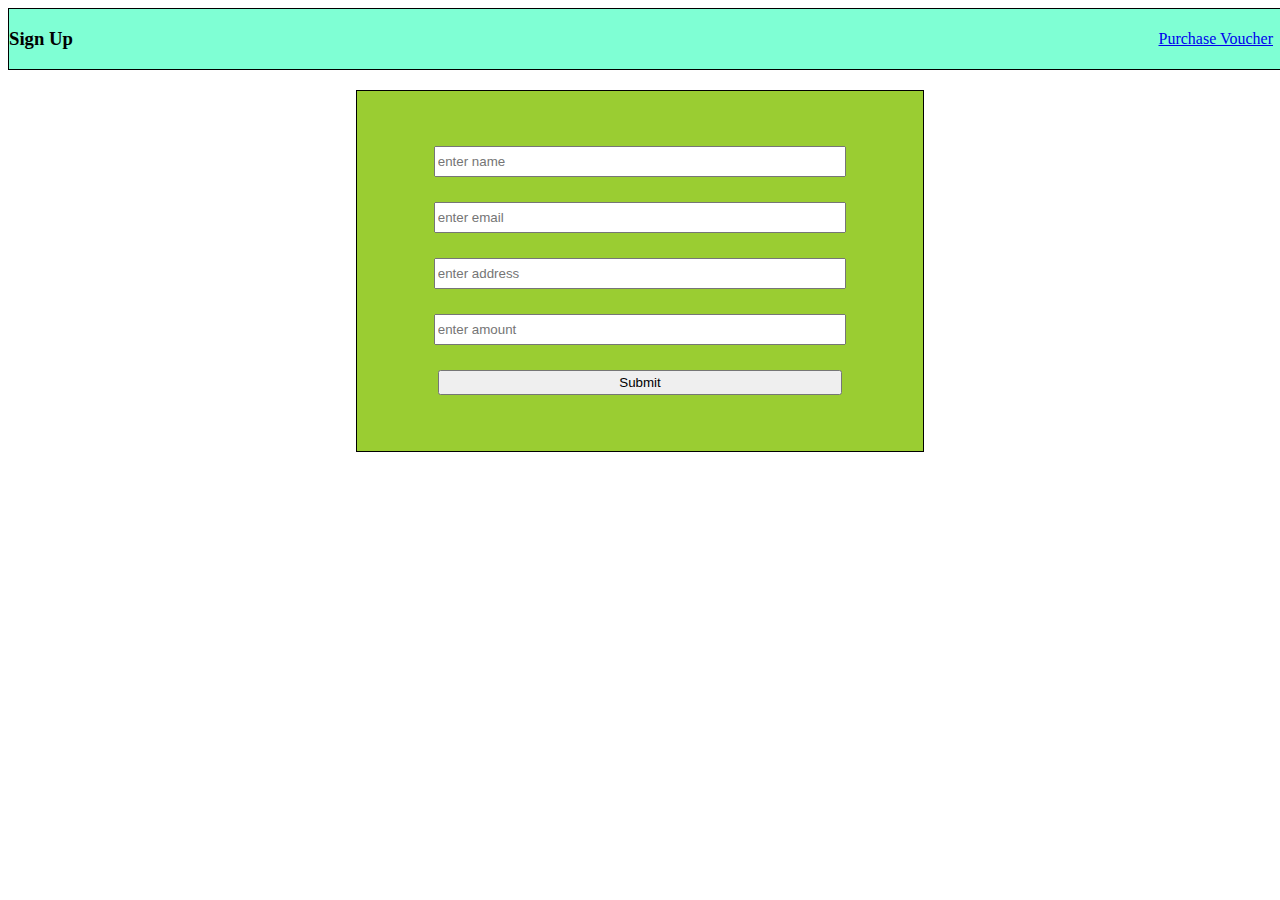
<file: index.html>
<!DOCTYPE html>
<html lang="en">
  <head>
    <meta charset="UTF-8" />
    <meta http-equiv="X-UA-Compatible" content="IE=edge" />
    <meta name="viewport" content="width=device-width, initial-scale=1.0" />
    <title>Home</title>
    <link rel="stylesheet" href="./styles/index.css">
  </head>
  <body>
    <div id="navbar">
      <h3>Sign Up</h3>
      <a href="voucher.html">Purchase Voucher</a>
    </div>
    <!-- - name input box :- "name"
  - email input box :- "email"
  - Address input box :- "address"
  - Amount input box :- "amount" 
  - Submit button :- "submit"
  - The user will be stored with key:- "user"
  - The input fields should become empty after submitting -->
  <form>
      <input type="text" id="name" placeholder="enter name">
      <input type="text" id="email" placeholder="enter email">
      <input type="text" id="address" placeholder="enter address">
      <input type="text" id="amount" placeholder="enter amount">
      <input type="submit" id="submit">
  
  </form>
  </body>
</html>
<script src="./scripts/main.js"></script>
</file>
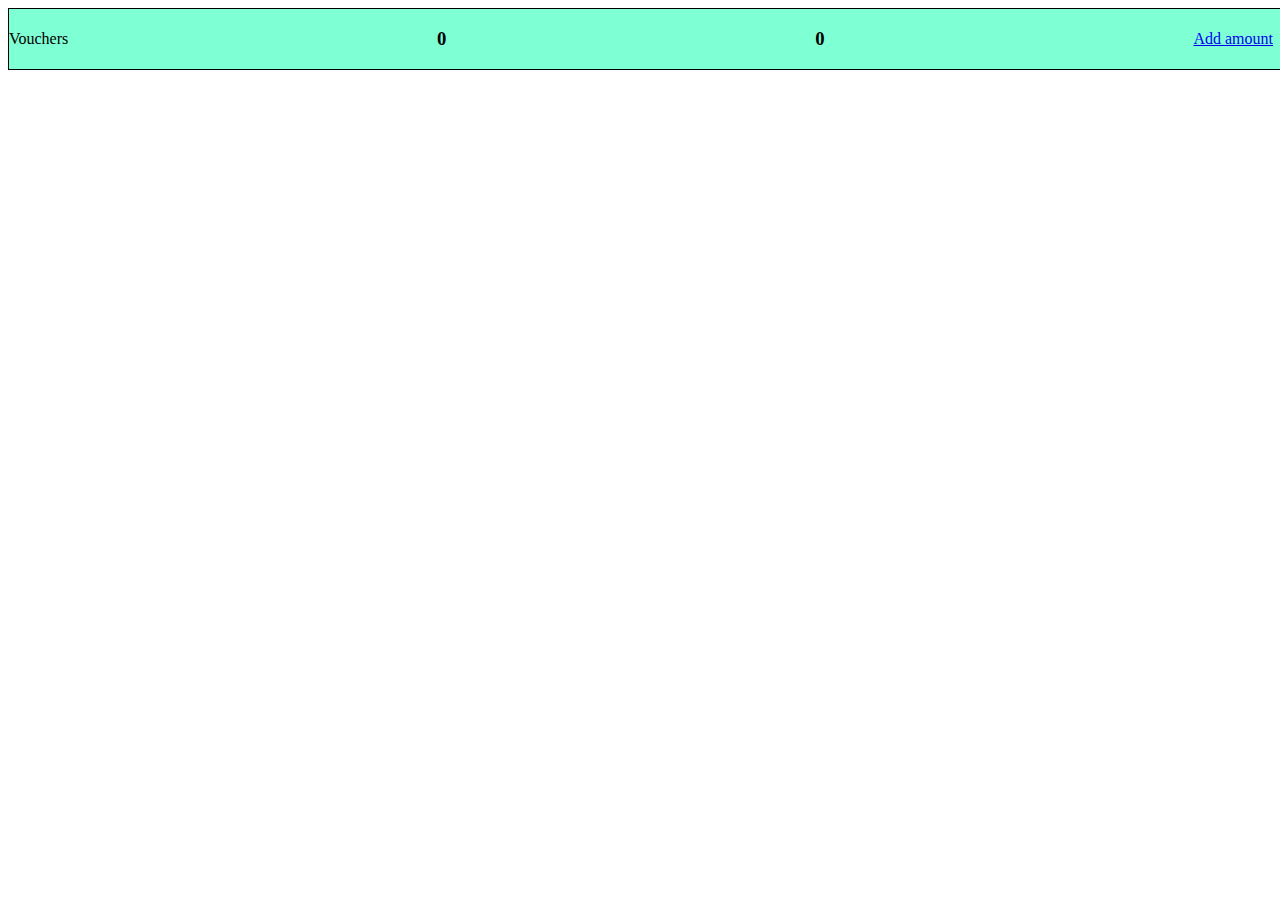
<file: purchase.html>
<!DOCTYPE html>
<html lang="en">
  <head>
    <meta charset="UTF-8" />
    <meta http-equiv="X-UA-Compatible" content="IE=edge" />
    <meta name="viewport" content="width=device-width, initial-scale=1.0" />
    <title>Purchases</title>
    <link rel="stylesheet" href="./styles/purchase.css">
  </head>
  <body>
    <div id="navbar">
      <div>Vouchers</div>
      <h3 id="wallet_balance">0</h3>
      <h3 id="balance">0</h3>
      <a href="index.html">Add amount</a>
    </div>
    <!-- Wallet balence id:- "wallet_balance" (only number). -->
    <!-- - All the purchased voucher will be appended in div with id as "purchased_vouchers".
  - The remaining balance will show on the page inside h3 tag with id as "balance" -->
  <div id="purchased_vouchers"></div>
  </body>
</html>
<script src="./scripts/purchase.js"></script>
</file>
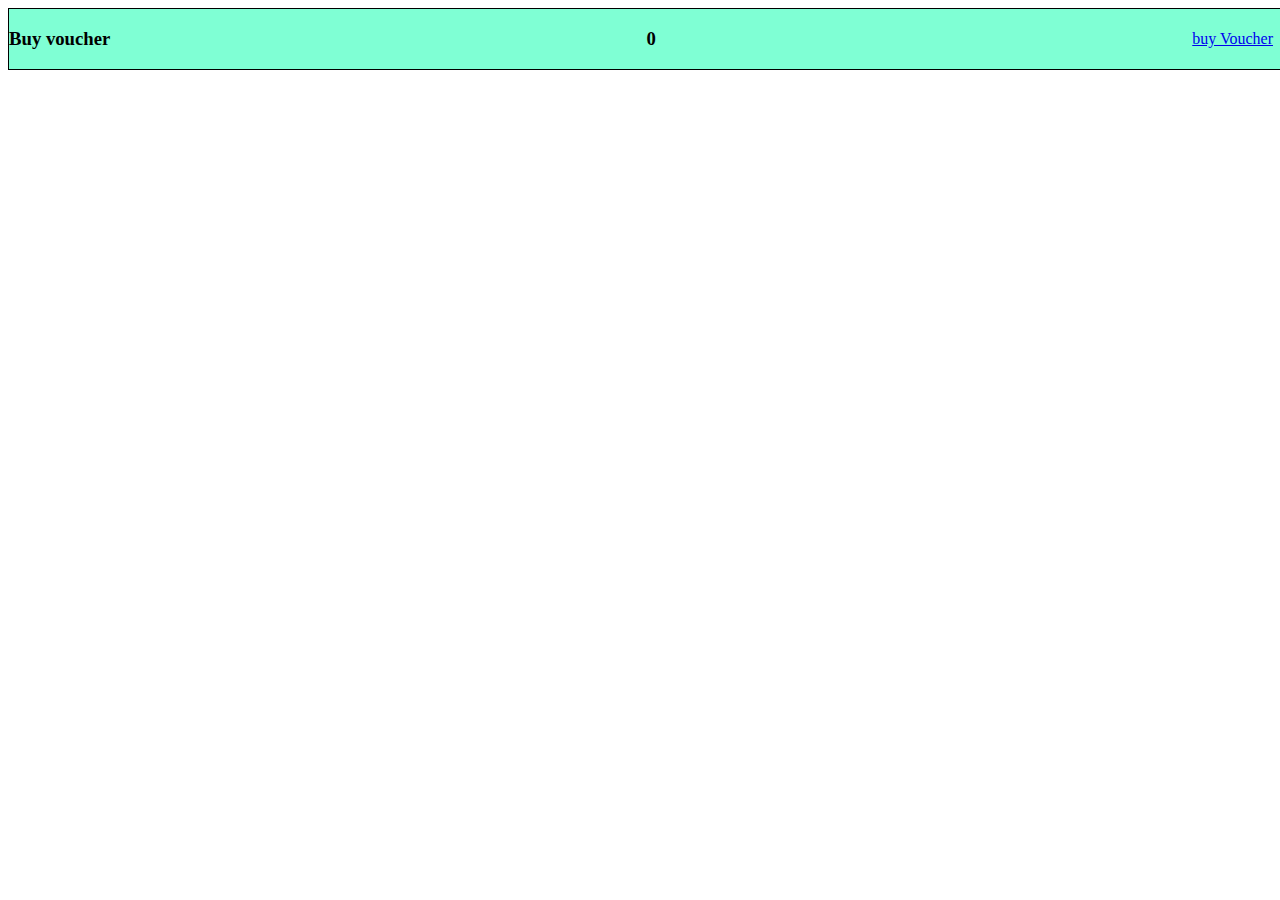
<file: voucher.html>
<!DOCTYPE html>
<html lang="en">
  <head>
    <meta charset="UTF-8" />
    <meta http-equiv="X-UA-Compatible" content="IE=edge" />
    <meta name="viewport" content="width=device-width, initial-scale=1.0" />

    <title>Document</title>
    <link rel="stylesheet" href="./styles/voucher.css">
  </head>
  <body>
    <div id="navbar">
       <h3>Buy voucher</h3>
       <h3 id="wallet_balance">0</h3>
       <a href="purchase.html">buy Voucher</a>
    </div>
    <!-- Wallet balence id:- "wallet_balance" (only number). -->
    <!-- - The voucher card will have class :- "voucher".
  - All the vouchers will be appended inside div with id "voucher_list".
  - Buy button will have class:- "buy_voucher"
  - All the purchased voucher will be stored with key :- "purchase". -->
   <div id="voucher_list"></div>
  </body>
</html>
<script src="./scripts/voucher.js"></script>
</file>
<file: styles/index.css>
#navbar{
    height: 60px;
    width: 100%;
    border: 1px solid black;
    display: flex;
    justify-content: space-between;
    align-items: center;
    gap:20px;
    padding-right: 20px;
    background-color: aquamarine;
}

form{
    height: 300px;
    width: 40%;
    border: 1px solid black;
    margin: auto;
    padding: 30px;
    margin-top: 20px;
    background-color: yellowgreen;

}
form >input{
    display: flex;
    flex-direction: column;
    height: 25px;
    width: 80%;
    margin: auto;
    gap: 20px;
    margin-top: 25px;
    justify-content: center;

}
</file>
<file: styles/purchase.css>
#navbar{
    height: 60px;
    width: 100%;
    border: 1px solid black;
    display: flex;
    justify-content: space-between;
    align-items: center;
    gap:20px;
    padding-right: 20px;
    background-color: aquamarine;
}


#purchased_vouchers{

    height: auto;
    width: auto;
    display: grid;
    grid-template-columns: repeat(3,1fr);
    grid-template-rows: auto;
    gap: 20px;
    margin: auto;
}
</file>
<file: styles/voucher.css>
#navbar{
    height: 60px;
    width: 100%;
    border: 1px solid black;
    display: flex;
    justify-content: space-between;
    align-items: center;
    gap:20px;
    padding-right: 20px;
    background-color: aquamarine;
}


#voucher_list{

    height: auto;
    width: auto;
    display: grid;
    grid-template-columns: repeat(3,1fr);
    grid-template-rows: auto;
    gap: 20px;
    margin: auto;
}
</file>
